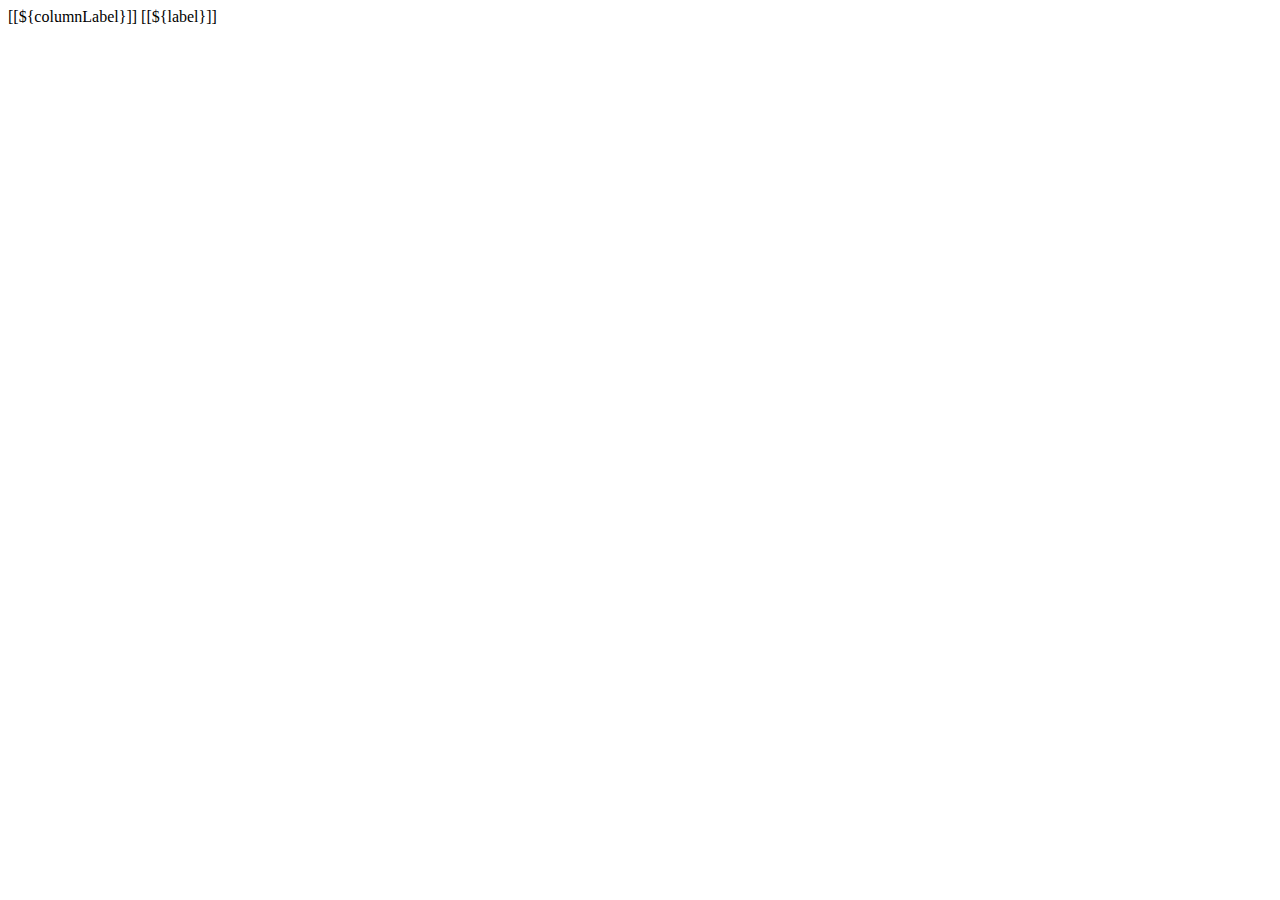
<file: PinkyWebParent/PinkyBackEnd/src/main/resources/templates/fragments.html>
<!DOCTYPE html>
<html lang="en" xmlns:th="http://www.thymeleaf.org">
<head>
    <meta charset="UTF-8">
    <title>Title</title>
</head>
<body>
  <th th:fragment="column_link(fieldName, columnLabel, removeTag)" th:remove="${removeTag}">
    <a class="text-white"
       th:href="@{'/users/page/' + ${currentPage} + '?sortField=' +${fieldName} + '&sortDir=' + ${sortField != fieldName ? sortDir : reverseSortDir} + ${keyword != null ? '$keyword=' + keyword: ''}}">[[${columnLabel}]]</a>

    <span th:if="${sortField == fieldName}"
          th:class="${sortDir == 'asc' ? 'fas fa-sort-up' : 'fas fa-sort-down'}">
                          </span>
  </th>

    <a th:fragment="page_link(pageNum, label)" class="page-link"
        th:href="@{'/users/page/' + ${pageNum} + '?sortField=' + ${sortField} +
                '&sortDir=' + ${sortDir} + ${keyword != null ? '&keyword' + keyword: ''}}">
        [[${label}]]
    </a>
</body>
</html>
</file>
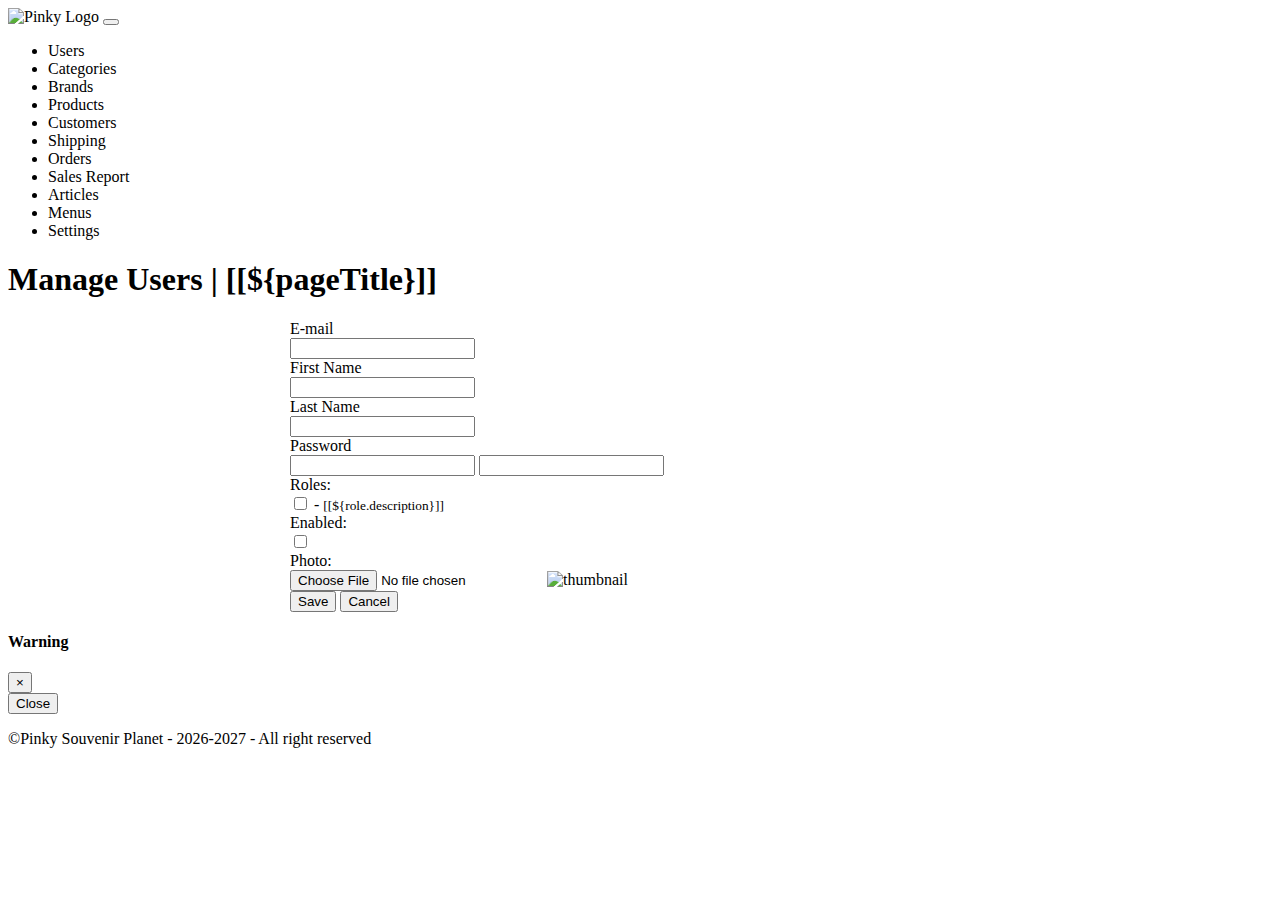
<file: PinkyWebParent/PinkyBackEnd/src/main/resources/templates/user_form.html>
<!DOCTYPE html>
<html lang="en" xmlns:th="http://www.thymeleaf.org">
<head>
    <meta charset="UTF-8" http-equiv="Content-Type" content="text/html">
    <meta name="viewport" content="width=device-width, initial-scale=1.0, minimum-scale=1.0 ">
    <title>[[${pageTitle}]]</title>

    <link rel="stylesheet" type="text/css" th:href="@{/webjars/bootstrap/4.3.1/css/bootstrap.min.css}"/>
    <script type="text/javascript" th:src="@{/webjars/jquery/3.4.1/jquery.min.js}"></script>
    <script type="text/javascript" th:src="@{/webjars/bootstrap/4.3.1/js/bootstrap.min.js}"></script>
</head>
<body>
<div class="container-fluid">
    <div>
        <nav class="navbar navbar-expand-lg bg-dark navbar-dark">
            <a th:href="@{/}" class="navbar-brand">
                <img style="width: 5rem;" th:src="@{/images/pinky.jpg}" alt="Pinky Logo"/>
            </a>
            <button class="navbar-toggler" type="button" data-toggle="collapse" data-target="#topNavbar">
                <span class="navbar-toggler-icon"></span>
            </button>
            <div class="collapse navbar-collapse" id="topNavbar">
                <ul class="navbar-nav"  `>
                    <li class="nav-item">
                        <a th:href="@{/users}" class="nav-link">Users</a>
                    </li>
                    <li class="nav-item">
                        <a th:href="@{/categories}" class="nav-link">Categories</a>
                    </li>
                    <li class="nav-item">
                        <a th:href="@{/brands}" class="nav-link">Brands</a>
                    </li>
                    <li class="nav-item">
                        <a th:href="@{/products}" class="nav-link">Products</a>
                    </li>
                    <li class="nav-item">
                        <a th:href="@{/customers}" class="nav-link">Customers</a>
                    </li>
                    <li class="nav-item">
                        <a th:href="@{/shipping}" class="nav-link">Shipping</a>
                    </li>
                    <li class="nav-item">
                        <a th:href="@{/orders}" class="nav-link">Orders</a>
                    </li>
                    <li class="nav-item">
                        <a th:href="@{/report}" class="nav-link">Sales Report</a>
                    </li>
                    <li class="nav-item">
                        <a th:href="@{/articles}" class="nav-link">Articles</a>
                    </li>
                    <li class="nav-item">
                        <a th:href="@{/menus}" class="nav-link">Menus</a>
                    </li>
                    <li class="nav-item">
                        <a th:href="@{/settings}" class="nav-link">Settings</a>
                    </li>


                </ul>
            </div>
        </nav>
    </div>
    <div>
        <h1>Manage Users | [[${pageTitle}]]</h1>
    </div>
    <form th:action="@{/users/save}" method="post" style="max-width: 700px; margin: 0 auto;" th:object="${user}" onsubmit="return checkEmailUnique(this);"
        enctype="multipart/form-data">
        <input type="hidden" th:field="*{id}"/>
        <div class="border border-secondary rounded p-3">
            <div class="form-group row">
                <lable class="col-sm-4 col-form-label">E-mail</lable>
                <div class="col-sm-8">
                    <input type="email" class="form-control" th:field="*{email}" required minlength="8" maxlength="128"/>
                </div>
            </div>

            <div class="form-group row">
                <lable class="col-sm-4 col-form-label">First Name</lable>
                <div class="col-sm-8">
                    <input type="text" class="form-control" th:field="*{firstName}" required minlength="2" maxlength="45"/>
                </div>
            </div>

            <div class="form-group row">
                <lable class="col-sm-4 col-form-label">Last Name</lable>
                <div class="col-sm-8">
                    <input type="text" class="form-control" th:field="*{lastName}" required minlength="2" maxlength="45"/>
                </div>
            </div>

            <div class="form-group row">
                <lable class="col-sm-4 col-form-label">Password</lable>
                <div class="col-sm-8">
                    <input th:if="${user.id == null}" type="password" class="form-control" th:field="*{password}" required minlength="6" maxlength="64"/>
                    <input th:if="${user.id != null}" type="password" class="form-control" th:field="*{password}"  minlength="6" maxlength="64"/>
                </div>
            </div>

            <div class="form-group row">
                <lable class="col-sm-4 col-form-label">Roles:</lable>
                <div class="col-sm-8">
                    <th:block th:each="role: ${listRoles}">
                        <input type="checkbox" th:field="*{roles}" th:text="${role.name}" th:value="${role.id}" class="m-2" />
                        - <small>[[${role.description}]]</small>
                        <br/>
                    </th:block>
                </div>
            </div>

            <div class="form-group row">
                <lable class="col-sm-4 col-form-label">Enabled:</lable>
                <div class="col-sm-8">
                    <input type="checkbox" th:field="*{enabled}" />
                </div>
            </div>

            <div class="form-group row">
                <lable class="col-sm-4 col-form-label">Photo:</lable>
                <div class="col-sm-8">
                    <input type="hidden" name="hidden_photo" th:field="*{photos}">
                    <input class="mb-2" type="file" id="fileImage" name="image" accept="image/png, image/jpeg" />
                    <img class="img-fluid" th:src="@{${user.getPhotosImagePath()}}" alt="thumbnail" id="thumbnail" style="max-width: 50%;"/>
                </div>
            </div>

            <div class="text-center">
                <input type="submit" value="Save" class="btn btn-primary m-3" />
                <input type="button" value="Cancel" class="btn btn-primary" id="buttonCancel"/>
            </div>
        </div>
    </form>

    <div class="modal fade text-center" id="modalDialog">
        <div class="modal-dialog">
            <div class="modal-content">
                <div class="modal-header">
                    <h4 class="modal-title" id="modalTitle">Warning</h4>
                    <button class="close" type="button" data-dismiss="modal">&times;</button>
                </div>
                <div class="modal-body">
                    <span id="modalBody"></span>
                </div>
                <div class="modal-footer">
                    <button type="button" class="btn btn-danger" data-dismiss="modal">Close</button>
                </div>
            </div>
        </div>
    </div>


<div class="text-center">
    <p>&copy;Pinky Souvenir Planet - <span id="date_dev"></span> - All right reserved</p>
</div>

</div>
<script type="text/javascript">
    document.getElementById('date_dev').innerHTML = new Date().getFullYear()+"-"+ (new Date().getFullYear() + 1);
    $(document).ready(function (){
        $("#buttonCancel").on("click", function (){
            window.location = "[[@{/users}]]";
        });

        $("#fileImage").change( function () {
            fileSize = this.files[0].size;
           // alert("File size: " + fileSize);

            if(fileSize > 1048576){
                this.setCustomValidity("You must choose an image less than 100Mb");
                this.reportValidity();
            } else {
                this.setCustomValidity("");
                    showImageHandler(this);
            }
        });
    });

    function showImageHandler(fileInput){
        var file = fileInput.files[0];
        var reader = new FileReader();
        reader.onload = function (e){
            $("#thumbnail").attr("src", e.target.result);
        };

        reader.readAsDataURL(file);
    }

    function checkEmailUnique(form){
        url = "[[@{/users/check_email}]]";
        userEmail = $("#email").val();
        userId = $("#id").val();
        csrfValue = $("input[name='_csrf']").val();

        params = {id: userId, email: userEmail, _csrf: csrfValue};

        $.post(url, params, function (response){
            if(response == "Accept"){
                form.submit();
            } else if (response == "Duplicated"){
                showModalDialog("Warning", "This Email address was already registered: "+ userEmail );
            } else {
                showModalDialog("Error", "Unknow response from server");
            }

        }).fail(function (){
            showModalDialog("Error", "Could not connect to the server");
        })

        return false;
    }

    function showModalDialog(title, message){
        $("#modalTitle").text(title);
        $("#modalBody").text(message);
        $("#modalDialog").modal();
        }

    // function checkEmailUnique(form){
    //     url = "[[@{/users/check_email}]]";
    //     userEmail = $("#email").val();
    //
    //     params = {userEmail};
    //
    //     $.post(url, params, function (response){
    //         alert("This Email address was already registered "+ response );
    //
    //     });
    //
    //     return false;
    // }
</script>
</body>

</html>
</file>
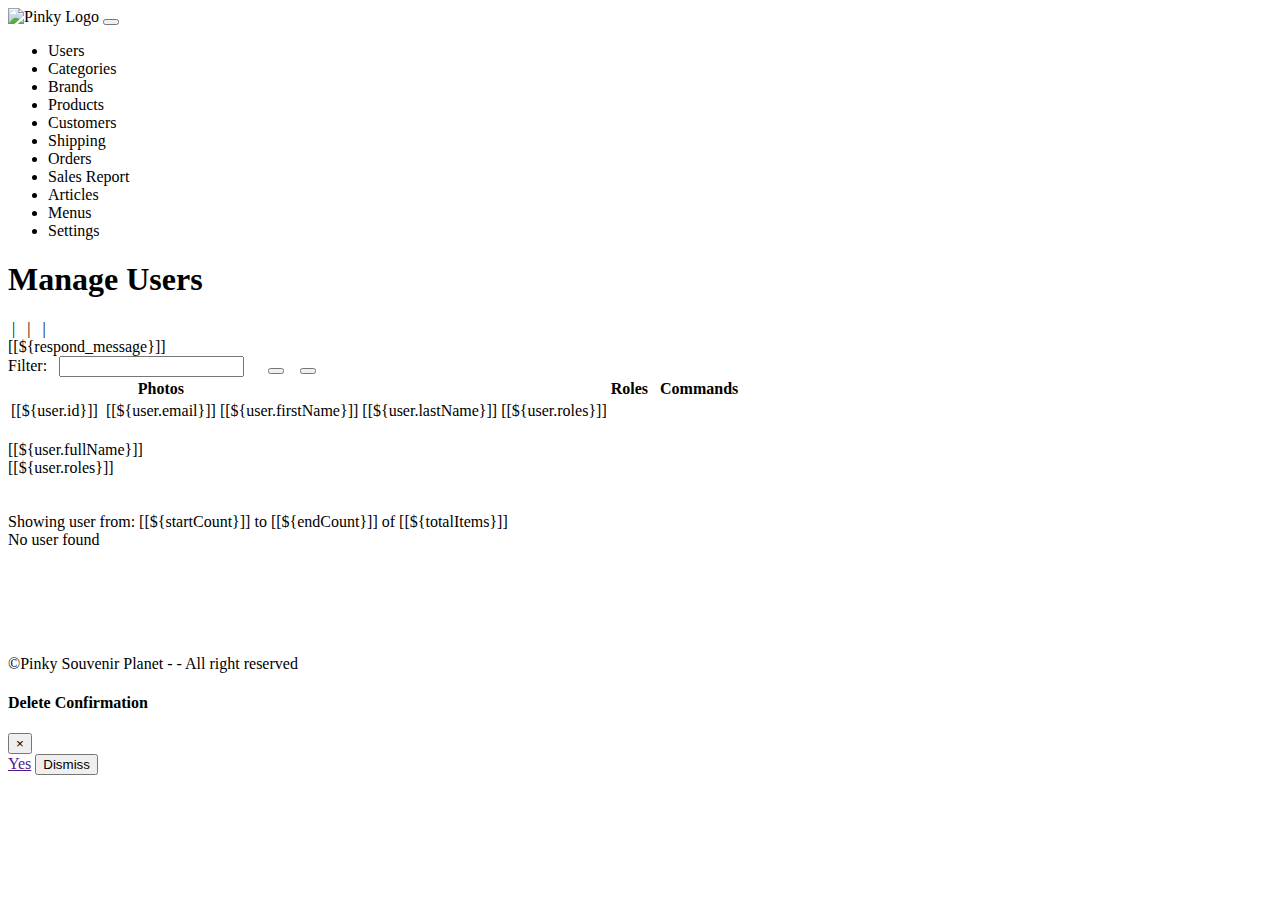
<file: PinkyWebParent/PinkyBackEnd/src/main/resources/templates/users.html>
<!DOCTYPE html>
<html lang="en" xmlns:th="http://www.thymeleaf.org">
<head>
    <meta charset="UTF-8" http-equiv="Content-Type" content="text/html">
    <meta name="viewport" content="width=device-width, initial-scale=1.0, minimum-scale=1.0 ">
    <title>Welcome to Pinky shop Admin</title>

    <link rel="stylesheet" type="text/css" th:href="@{/webjars/bootstrap/4.3.1/css/bootstrap.min.css}"/>
    <link rel="stylesheet" type="text/css" th:href="@{/fontawesome/all.css}">
    <link rel="stylesheet" type="text/css" th:href="@{/style.css}">
    <script type="text/javascript" th:src="@{/webjars/jquery/3.4.1/jquery.min.js}"></script>
    <script type="text/javascript" th:src="@{/webjars/bootstrap/4.3.1/js/bootstrap.min.js}"></script>
</head>
<body>
<div class="container-fluid">
    <div>
        <nav class="navbar navbar-expand-lg bg-dark navbar-dark">
            <a th:href="@{/}" class="navbar-brand">
                <img style="width: 5rem;" th:src="@{/images/pinky.jpg}" alt="Pinky Logo"/>
            </a>
            <button class="navbar-toggler" type="button" data-toggle="collapse" data-target="#topNavbar">
                <span class="navbar-toggler-icon"></span>
            </button>
            <div class="collapse navbar-collapse" id="topNavbar">
                <ul class="navbar-nav"  `>
                    <li class="nav-item">
                        <a th:href="@{/users}" class="nav-link">Users</a>
                    </li>
                    <li class="nav-item">
                        <a th:href="@{/categories}" class="nav-link">Categories</a>
                    </li>
                    <li class="nav-item">
                        <a th:href="@{/brands}" class="nav-link">Brands</a>
                    </li>
                    <li class="nav-item">
                        <a th:href="@{/products}" class="nav-link">Products</a>
                    </li>
                    <li class="nav-item">
                        <a th:href="@{/customers}" class="nav-link">Customers</a>
                    </li>
                    <li class="nav-item">
                        <a th:href="@{/shipping}" class="nav-link">Shipping</a>
                    </li>
                    <li class="nav-item">
                        <a th:href="@{/orders}" class="nav-link">Orders</a>
                    </li>
                    <li class="nav-item">
                        <a th:href="@{/report}" class="nav-link">Sales Report</a>
                    </li>
                    <li class="nav-item">
                        <a th:href="@{/articles}" class="nav-link">Articles</a>
                    </li>
                    <li class="nav-item">
                        <a th:href="@{/menus}" class="nav-link">Menus</a>
                    </li>
                    <li class="nav-item">
                        <a th:href="@{/settings}" class="nav-link">Settings</a>
                    </li>


                </ul>
            </div>
        </nav>
    </div>
    <div>
        <h1>Manage Users</h1>
        <a th:href="@{/users/new}" class="fas fa-user-plus fa-2x icon-dark mr-2"></a>
        &nbsp;|&nbsp;
        <a th:href="@{/users/export/csv}" class="fas fa-file-csv fa-2x icon-dark mr-2" ></a>
        &nbsp;|&nbsp;
        <a th:href="@{/users/export/excel}" class="fas fa-file-excel fa-2x icon-dark mr-2"></a>
        &nbsp;|&nbsp;
        <a th:href="@{/users/export/pdf}" class="fas fa-file-pdf fa-2x icon-dark mr-2"></a>
    </div>

    <div th:if="${respond_message != null}" class="alert alert-success text-center">
        [[${respond_message}]]
    </div>

    <div>
        <form th:action="@{/users/page/1}" class="form-inline m-3">
            <input type="hidden" name="sortField" th:value="${sortField}" />
            <input type="hidden" name="sortDir" th:value="${sortDir }"/>

            Filter:&nbsp;&nbsp;
            <input type="search" th:value="${keyword}" class="form-control" name="keyword" required />
            &nbsp;&nbsp;&nbsp;&nbsp;
            <button type="submit" class="btn btn-primary"><i class="fas fa-search"></i></button>
            &nbsp;&nbsp;
            <button type="button" class="btn btn-secondary" onclick="clearFilter()" >
                <i class="fas fa-eraser"></i>
            </button>
        </form>
    </div>
    <div class="full-details">
        <table class="table table-bordered table-striped table-hover table-responsive-xl">
            <thead class="thead-dark">
                <tr>

                    <th class="hideable-column">
                        <th th:replace="fragments :: column_link('id', 'UserID', 'tag')"/>
                    </th>

                    <th>Photos</th>
                    <th th:replace="fragments :: column_link('email','Email', 'tag')"></th>
                    <th th:replace="fragments :: column_link('firstName','First Name', 'none')"></th >
                    <th th:replace="fragments :: column_link('lastName','Last Name', 'none')"></th>
                    <th>Roles</th>
                    <th th:replace="fragments :: column_link('enabled','Enabled', 'none')"></th>
                    <th>Commands</th>
                </tr>
            </thead>
            <tbody>
                <tr th:each="user: ${listUsers}">
                    <td class="hideable-column">[[${user.id}]]</td>
                    <td>
                        <span th:if="${user.photos == null}"class="fa fa-portrait fa-2x icon-dark"></span>
                        <image th:if="${user.photos != null}" th:src="@{${user.photosImagePath}}"/></td>
                    <td class="hideable-column">[[${user.email}]]</td>
                    <td>[[${user.firstName}]]</td>
                    <td>[[${user.lastName}]]</td>
                    <td>[[${user.roles}]]</td>
                    <td>
                        <a th:if="${user.enabled == true}" th:href="@{'/users/' + ${user.id} + '/enabled/false'}" title="Disable this user" class="fas fa-check-circle fa-1x icon-green" ></a>
                        <a th:if="${user.enabled == false}" th:href="@{'/users/' + ${user.id} + '/enabled/true'}" title="Enable this user" class="fas fa-circle fa-1x icon-dark" style="width: 100px;"></a>
                    </td>
                    <td>
                        <a th:href="@{'/users/edit/' + ${user.id}}" title="Edit this user" class="fas fa-marker fa-2x icon-green" ></a>
                        &nbsp;
                        <a th:href="@{'/users/delete/' + ${user.id}}" th:userId="${user.id}" title="Delete this user" class="fas fa-eraser fa-2x icon-silver link-delete"></a>
                    </td>

                </tr>
            </tbody>
        </table>
    </div>

    <div class="less-details">
         <div th:each="user: ${listUsers}" class="row m-1">
             <div class="col-4">
                 <span class="fas fa-portrait fa-3x icon-silver" th:if="${user.photos == null}"></span>
                 <img th:if="${user.photos != null}" th:src="@{${user.photosImagePath}}" style="width: 100px"/>
             </div>
             <div class="col-8">
                 <div>[[${user.fullName}]]</div>
                 <div>[[${user.roles}]]</div>
                 <div>
                     <a th:if="${user.enabled == true}" th:href="@{'/users/' + ${user.id} + '/enabled/false'}" title="Disable this user" class="fas fa-check-circle fa-1x icon-green" ></a>
                     <a th:if="${user.enabled == false}" th:href="@{'/users/' + ${user.id} + '/enabled/false'}" title="Disable this user" class="fas fa-check-circle fa-1x icon-dark"></a>
                        &nbsp;
                     <a th:href="@{'/users/edit/' + ${user.id}}" title="Edit this user" class="fas fa-marker fa-2x icon-green" ></a>
                     &nbsp;
                     <a th:href="@{'/users/delete/' + ${user.id}}" th:userId="${user.id}" title="Delete this user" class="fas fa-eraser fa-2x icon-silver link-delete"></a>
                 </div>
             </div>
             <div>&nbsp;</div>

         </div>
    </div>


    <div class="text-center m-1" th:if="${totalItems>0}">
        <span>Showing user from: [[${startCount}]] to [[${endCount}]] of [[${totalItems}]] </span>
    </div>
    <div class="text-center m-1" th:unless="${totalItems>0}">
        <span>No user found</span>
    </div>
    <div th:if="${totalPages > 1}">
        <nav>
            <ui class="pagination justify-content-center flex-wrap">
                <li th:class="${currentPage > 1 ? 'page-item' : 'page-item disabled'}"}>
                    <a th:replace="fragments :: page_link(1, 'First')"></a>
                </li>
                <li th:class="${currentPage > 1 ? 'page-item' : 'page-item disabled'}"}>
                    <a th:replace="fragments :: page_link(${currentPage -1}, 'Previous')"></a>
                </li>

                <li th:class="${currentPage != i ? 'page-item' : 'page-item active'}"}
                    th:each="i:${#numbers.sequence(1, totalPages)}">
                    <a th:replace="fragments :: page_link(${i}, ${i})"></a>
                </li>
                <li th:class="${currentPage < totalPages ? 'page-item' : 'page-item disabled'}"}>
                    <a th:replace="fragments :: page_link(${currentPage + 1}, 'Next')"></a>
                </li>
                <li th:class="${currentPage < totalPages ? 'page-item' : 'page-item disabled'}"}>
                    <a th:replace="fragments :: page_link(${totalPages}, 'Last')"></a>
                </li>
            </ui>
        </nav>
    </div>


<div class="text-center">
    <p>&copy;Pinky Souvenir Planet - <span id="date_dev"></span> - All right reserved</p>
</div>
    <div class="modal fade text-center" id="confirmModal">
        <div class="modal-dialog">
            <div class="modal-content">
                <div class="modal-header">
                    <h4 class="modal-title" id="modalTitle">Delete Confirmation</h4>
                    <button class="close" type="button" data-dismiss="modal">&times;</button>
                </div>
                <div class="modal-body">
                    <span id="confirmText"></span>
                </div>
                <div class="modal-footer">
                    <a class="btn btn-success" id="yesButton" href="">Yes</a>
                    <button type="button" class="btn btn-danger" data-dismiss="modal">Dismiss</button>
                </div>
            </div>
        </div>
    </div>


</div>
<script type="text/javascript">
    $(document).ready(function (){
        $(".link-delete").on("click", function (e){
            e.preventDefault();
            link = $(this);
            userId= link.attr("userid");
            $("#yesButton").attr("href", link.attr("href"));
            $("#confirmText").text("Are you sure want to delete this User Id: " + userId);
            $("#confirmModal").modal();
        });
    });

    function clearFilter(){
        window.location = "[[@{/users}]]";
    }

    document.getElementById('date_dev').innerHTML = new Date().getFullYear()+"-"+ (new Date().getFullYear() + 1);


</script>
</body>

</html>
</file>
